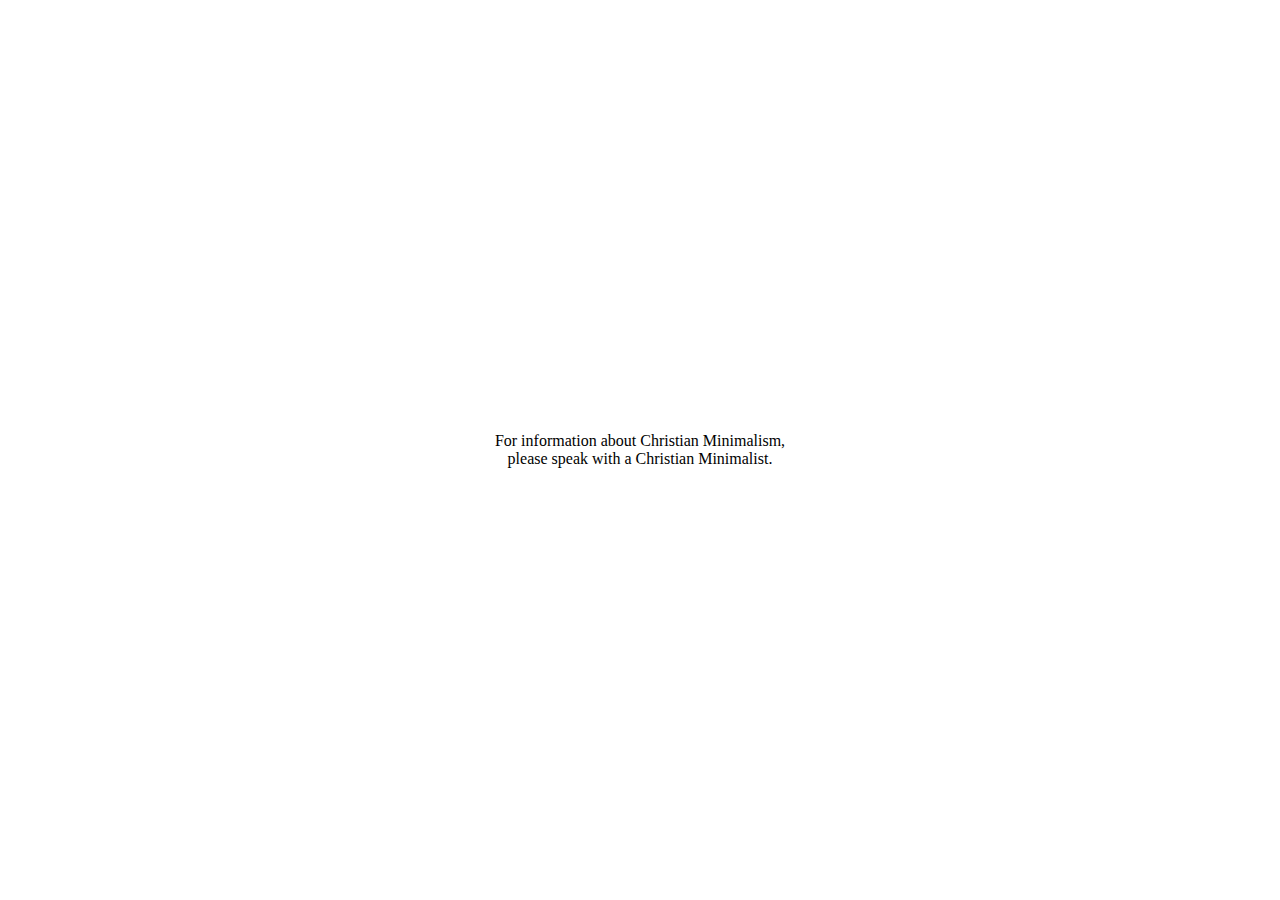
<file: index.html>
<!DOCTYPE html>
<html>
  <head>
    <meta name="viewport" content="width=device-width, initial-scale=1">
    <title>Christian Minimalism</title>
    <style>
      body, table, td {
        margin: 0;
        padding: 0;
      }
      table {
        border-spacing: 0;
        border-collapse: collapse;
        width: 100vw;
        height: 100vh;
      }
      td {
        text-align: center;
        vertical-align: middle;
      }
    </style>
  </head>
  <body>
    <table>
      <tbody>
        <tr>
          <td>
            For information about Christian Minimalism,<br>
            please speak with a Christian Minimalist.
          </td>
        </tr>
      </tbody>
    </table>
  </body>
  <!--

    Creation Date: 2008-08-11T16:47:22Z
    Creation Date: 2020-07-31T08:40:06Z

  -->
</html>
</file>
